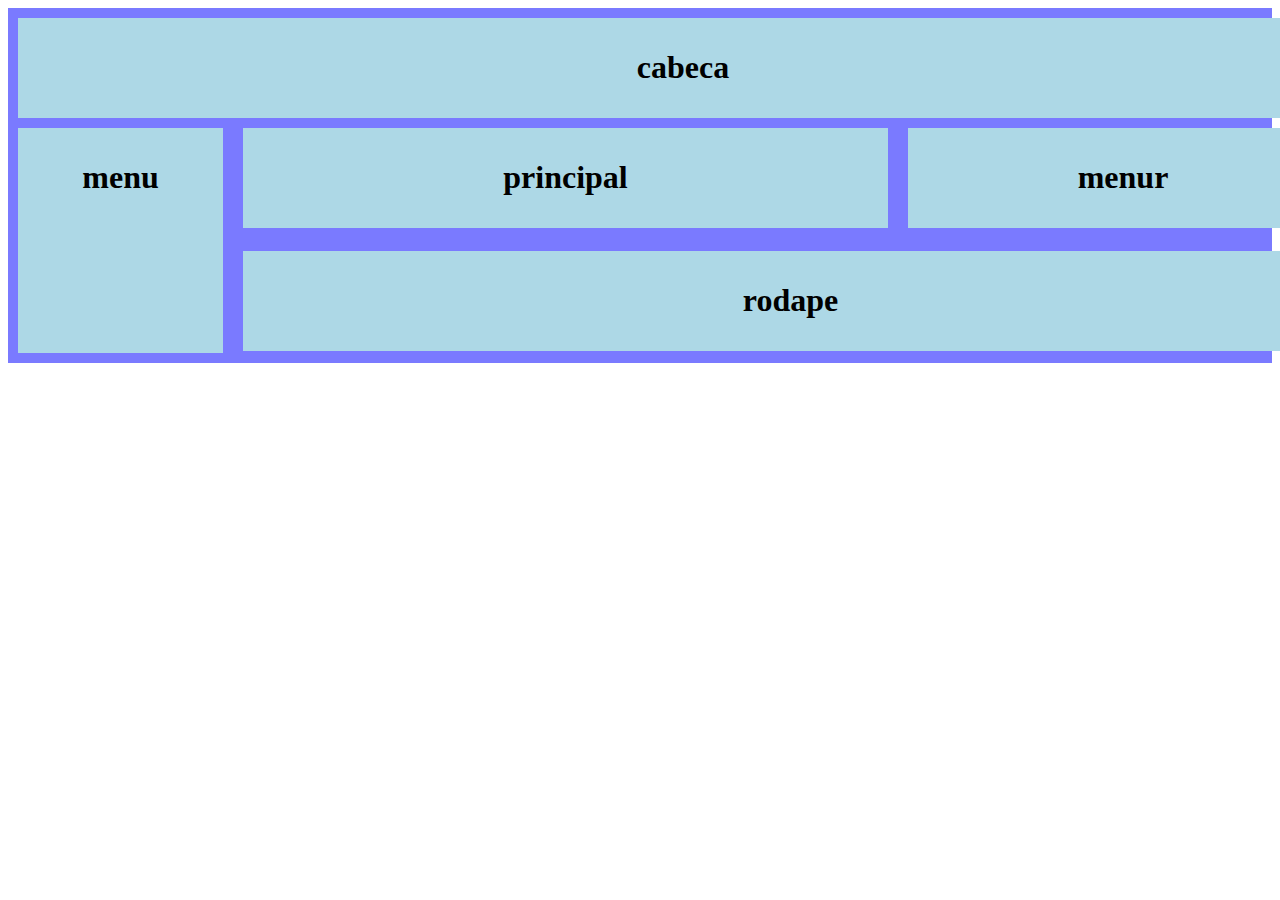
<file: aula07/index.html>
<!DOCTYPE html>
<html lang="pt-br">
<head>
    <meta charset="UTF-8">
    <meta name="viewport" content="width=device-width, initial-scale=1.0">
    <title>Document</title>
    <link rel="stylesheet" href="index.css">
</head>
<body>
    <div class="box">
        <div class="cabeca"><h1>cabeca</h1></div>
        <div class="menu"><h1>menu</h1></div>
        <div class="principal"><h1>principal</h1></div>
        <div class="menur"><h1>menur</h1></div>
        <div class="rodape"><h1>rodape</h1></div>
    </div>
</body>
</html>
</file>
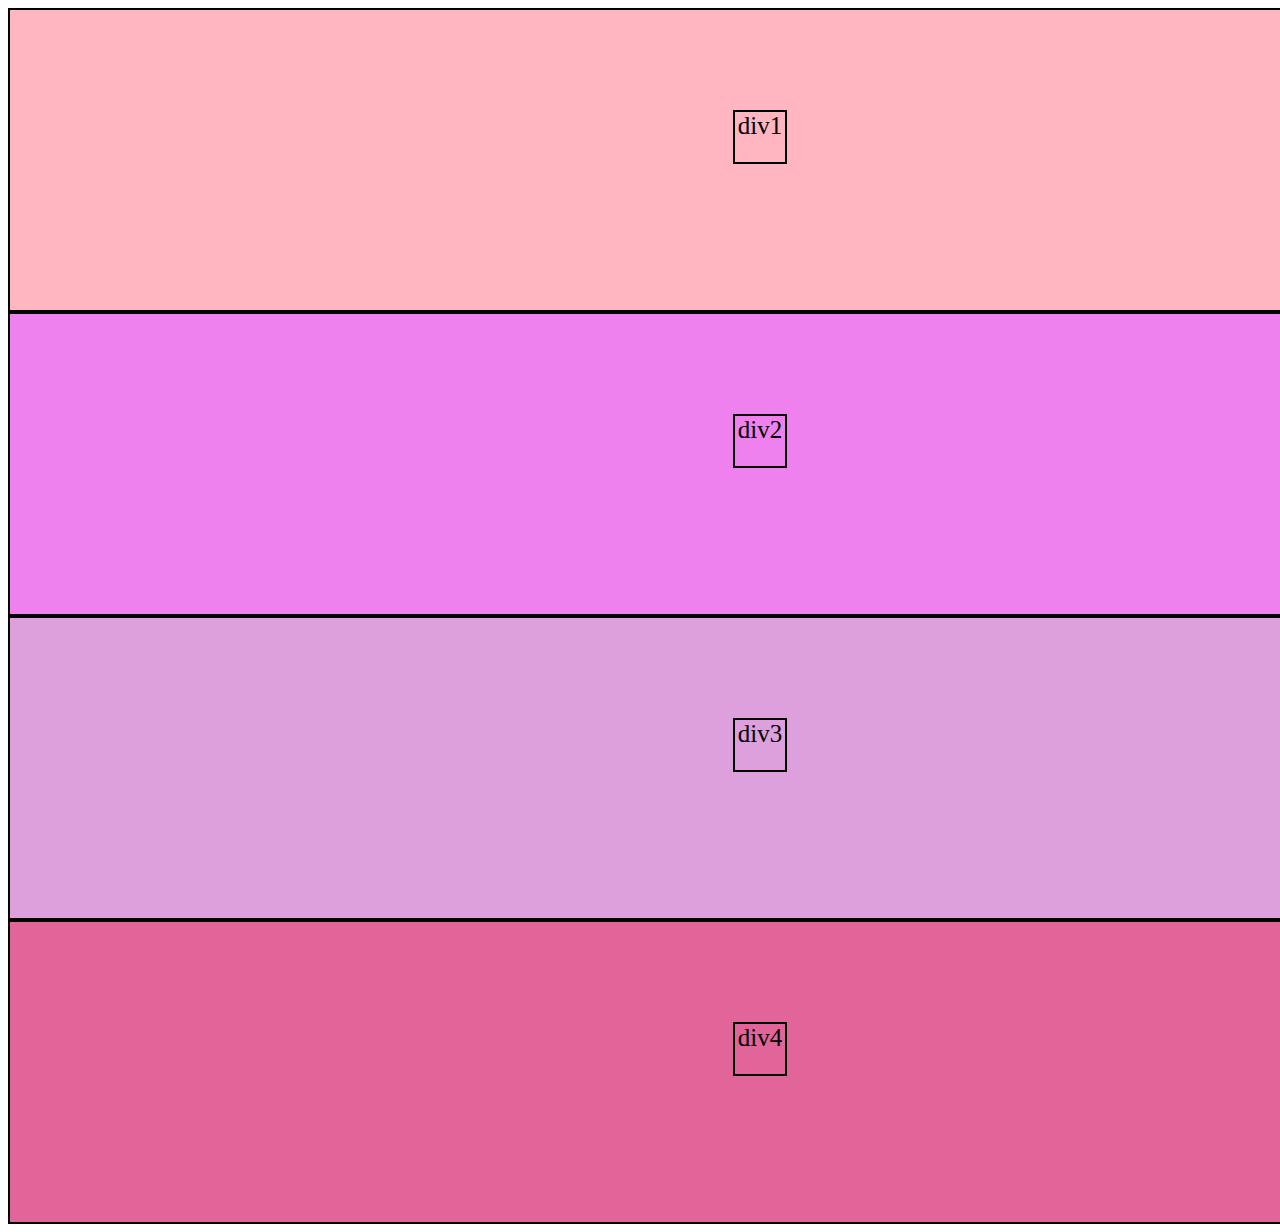
<file: aula03/atv01.html>
<!DOCTYPE html>
<html lang="pt-br">
<head>
    <meta charset="UTF-8">
    <meta name="viewport" content="width=device-width, initial-scale=1.0">
    <title>atv01</title>
    <link rel="stylesheet" href="atv01.css">
</head>
<body>
    <div id="div1"><div id="d1">div1</div></div>
    <div id="div2"><div id="d2">div2</div></div>
    <div id="div3"><div id="d3">div3</div></div>
    <div id="div4"><div id="d4">div4</div></div>
   
</body>
</html>
</file>
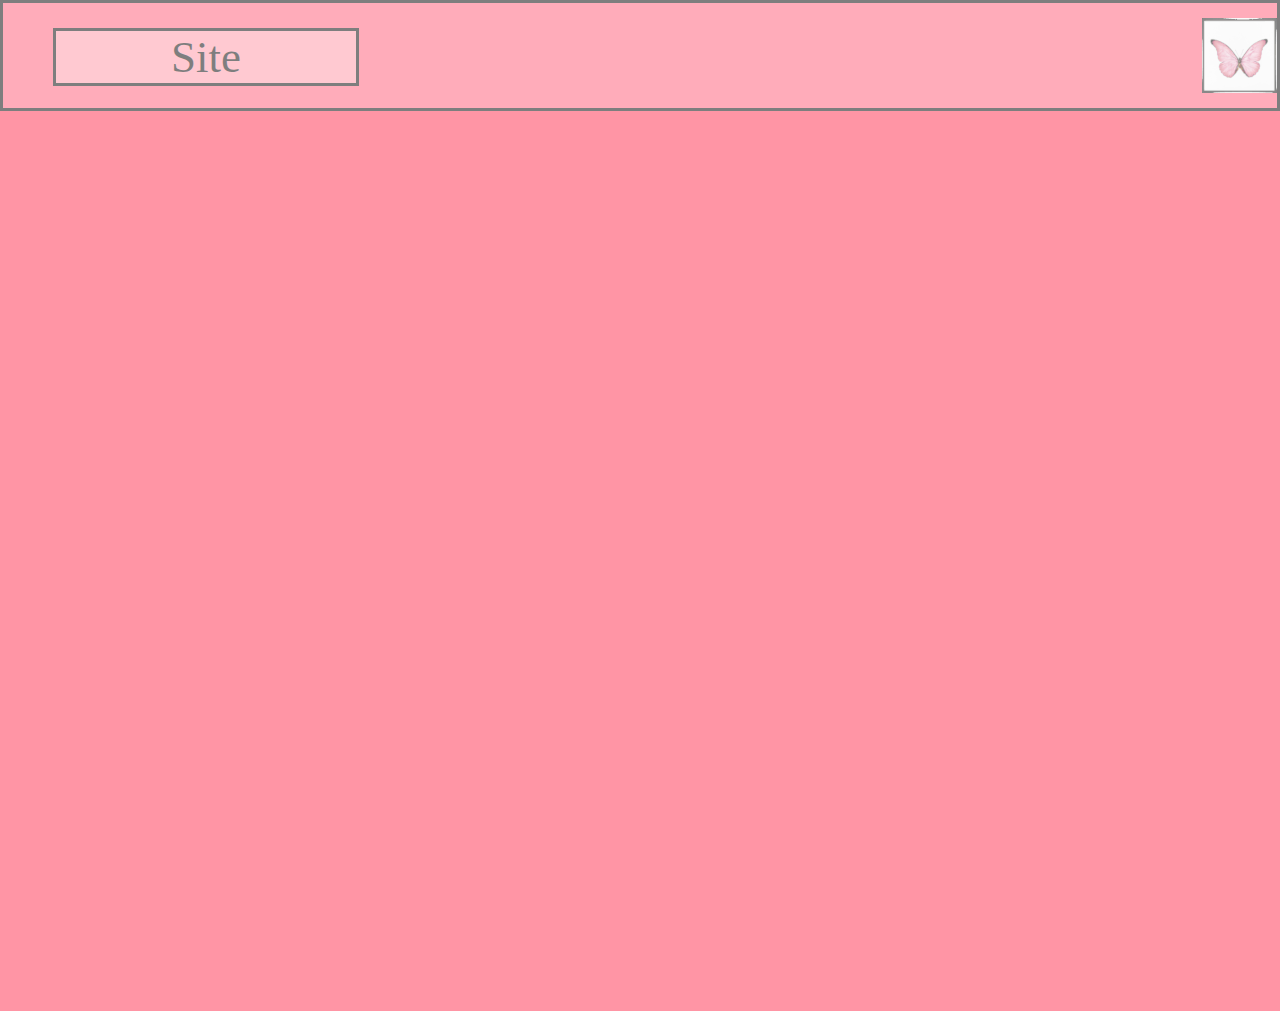
<file: aula04/atv02.html>
<!DOCTYPE html>
<html lang="pt-br">
  <head>
    <meta charset="UTF-8" />
    <meta name="viewport" content="width=device-width, initial-scale=1.0" />
    <title>atv02</title>
    <link rel="stylesheet" href="atv02.css" />
  </head>
  <body>
    <div id="cabecalho">
      <div id="corpo">Site</div>
    </div>

    <div id="conteudo"></div>
  </body>
</html>
</file>
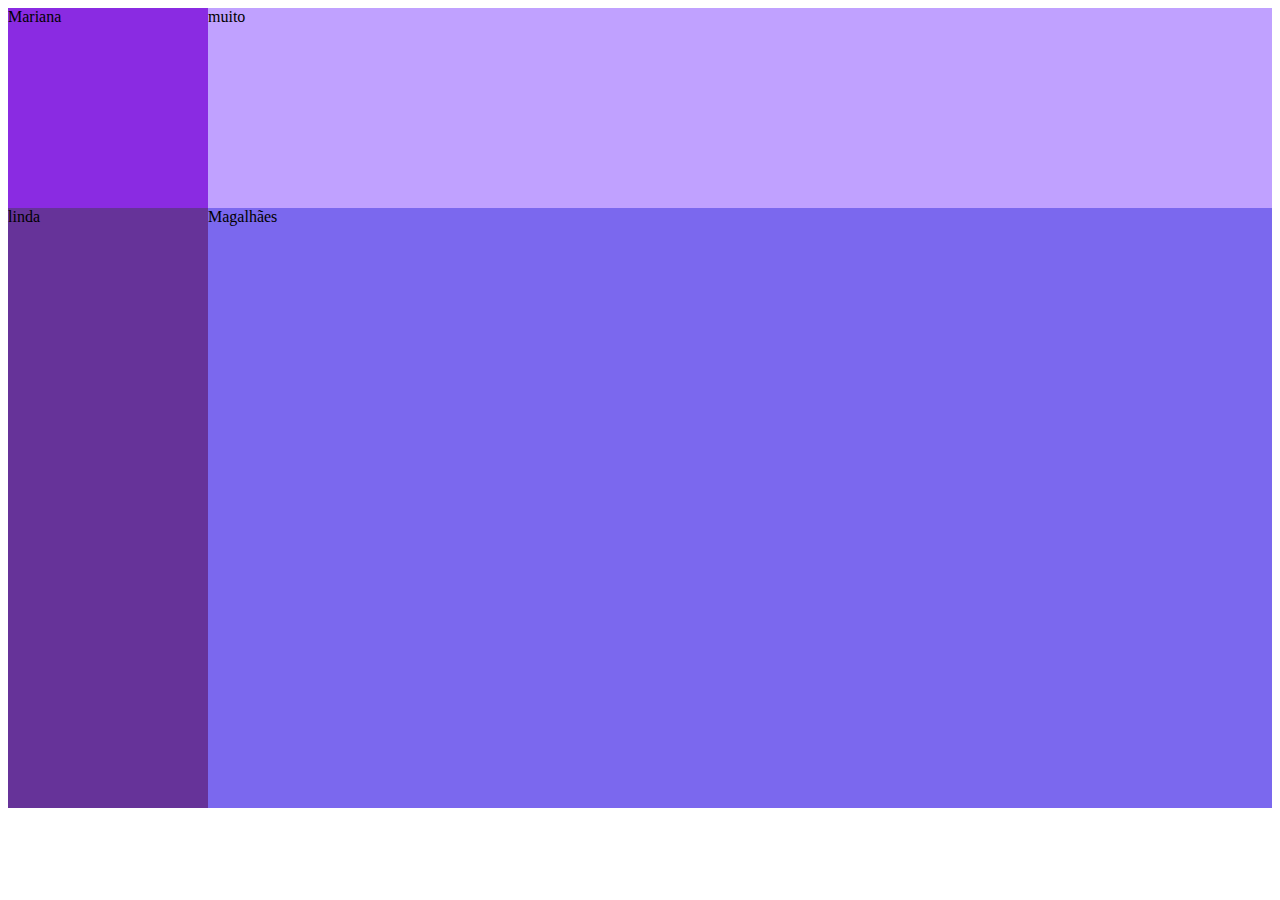
<file: aula06/atv01.html>
<!DOCTYPE html>
<html lang="pt-br">
<head>
    <meta charset="UTF-8">
    <meta name="viewport" content="width=device-width, initial-scale=1.0">
    <title>Document</title>
    <link rel="stylesheet" href="atv01.css">
</head>
<body>
    <div class="box">
        <div class="mariana">Mariana</div>
        <div class="magalhaes">Magalhães</div>
        <div class="muito">muito</div>
        <div class="linda">linda</div>


    </div>
</body>
</html>
</file>
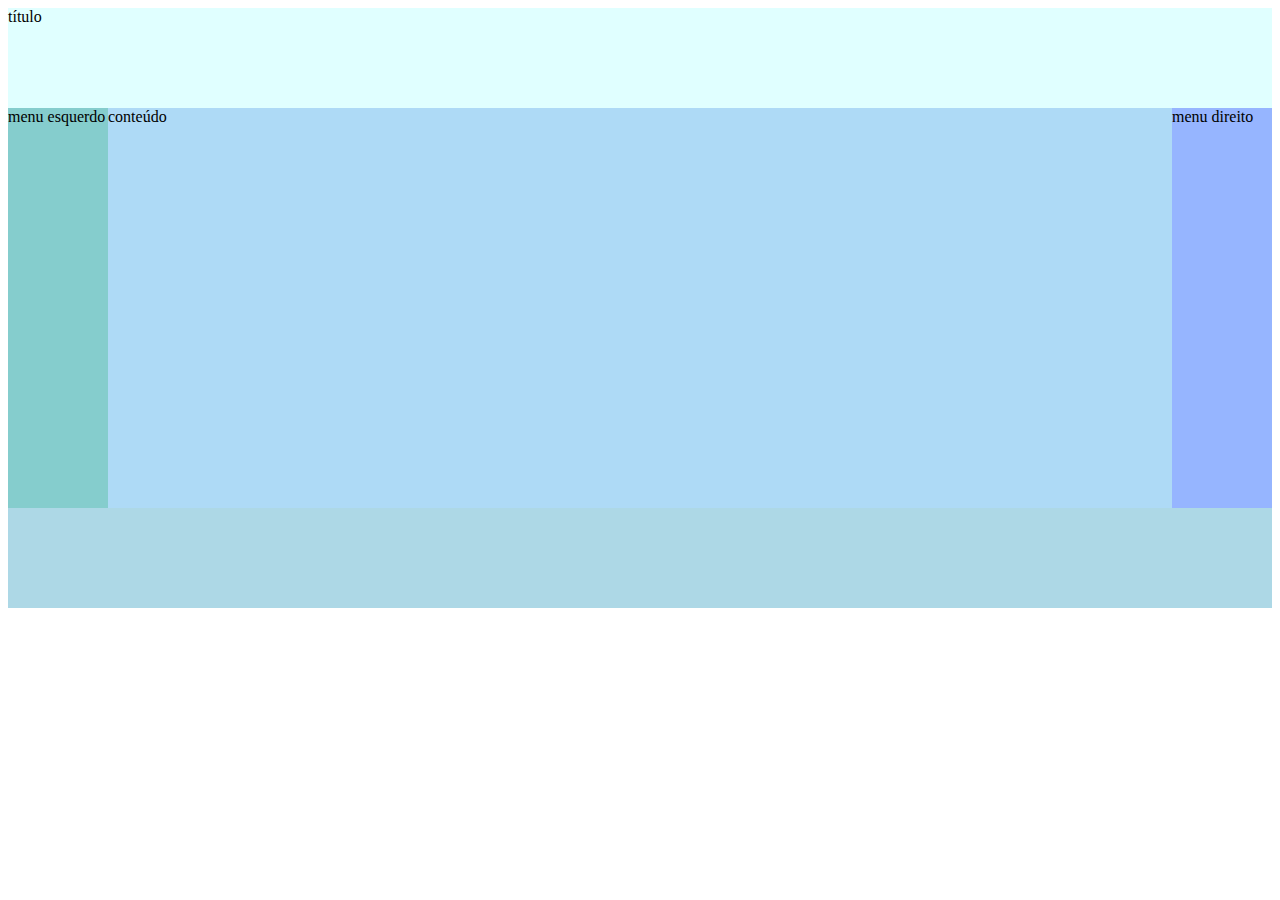
<file: aula06/atv02.html>
<!DOCTYPE html>
<html lang="pt-br">
<head>
    <meta charset="UTF-8">
    <meta name="viewport" content="width=device-width, initial-scale=1.0">
    <title>Document</title> 
    <link rel="stylesheet" href="atv02.css">
</head>
<body>
    <div class="box">
        <div class="titulo">título</div>
        <div class="conteudo">conteúdo</div>
        <div class="menur">menu direito</div>
        <div class="menul">menu esquerdo</div>
    </div>

</body>
</html>
</file>
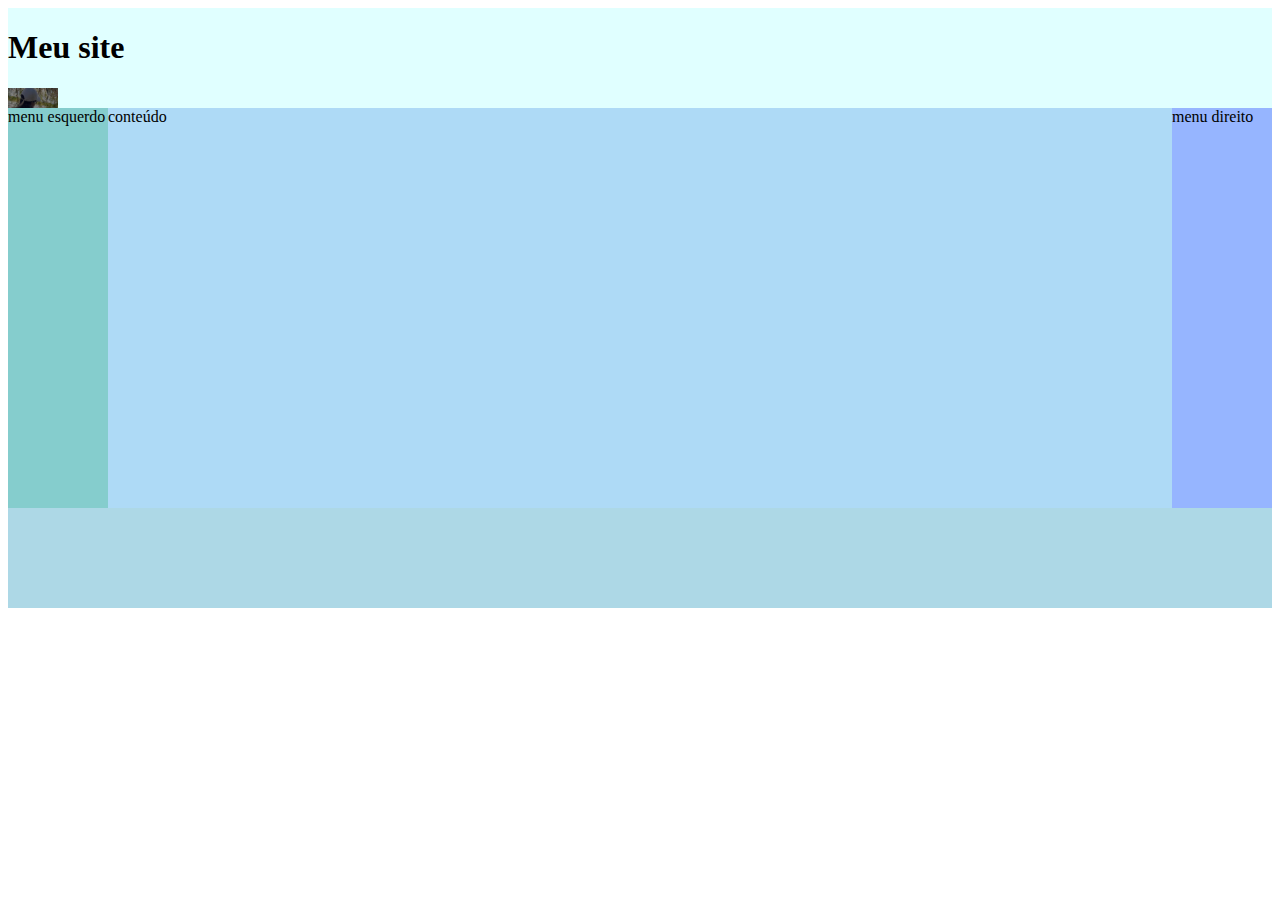
<file: aula06/atv03.html>
<!DOCTYPE html>
<html lang="pt-br">
<head>
    <meta charset="UTF-8">
    <meta name="viewport" content="width=device-width, initial-scale=1.0">
    <title>Document</title> 
    <link rel="stylesheet" href="atv03.css">
</head>
<body>
    <div class="box">
        <div class="titulo"> <h1>Meu site</h1> 
            <img src="atvo6imagem.jpeg" alt="">
        </div>
        <div class="conteudo">conteúdo</div>
        <div class="menur">menu direito</div>
        <div class="menul">menu esquerdo</div>
    </div>

</body>
</html>
</file>
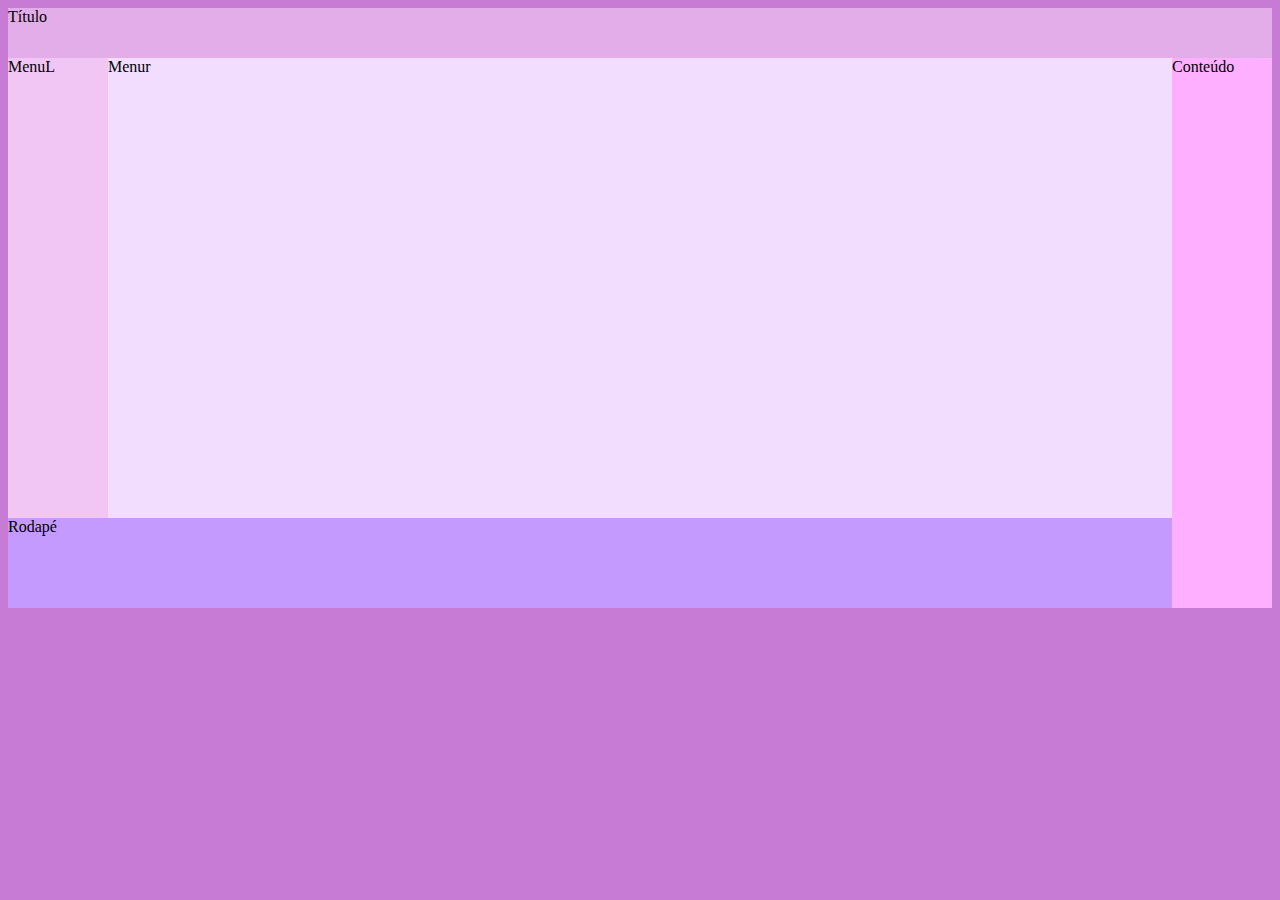
<file: aula06/exp01.html>
<!DOCTYPE html>
<html lang="pt-br">
<head>
    <meta charset="UTF-8">
    <meta name="viewport" content="width=device-width, initial-scale=1.0">
    <title>webmedio</title>
    <link rel="stylesheet" href="exp01.css">
</head>
<body>
    <div class="box">
        <div class="titulo">Título</div>
        <div class="menul"> MenuL</div>
        <div class="conteudo">Conteúdo</div>
        <div class="menur">Menur</div>
        <div class="rodape">Rodapé</div>
    </div>
    
</body>
</html>
</file>
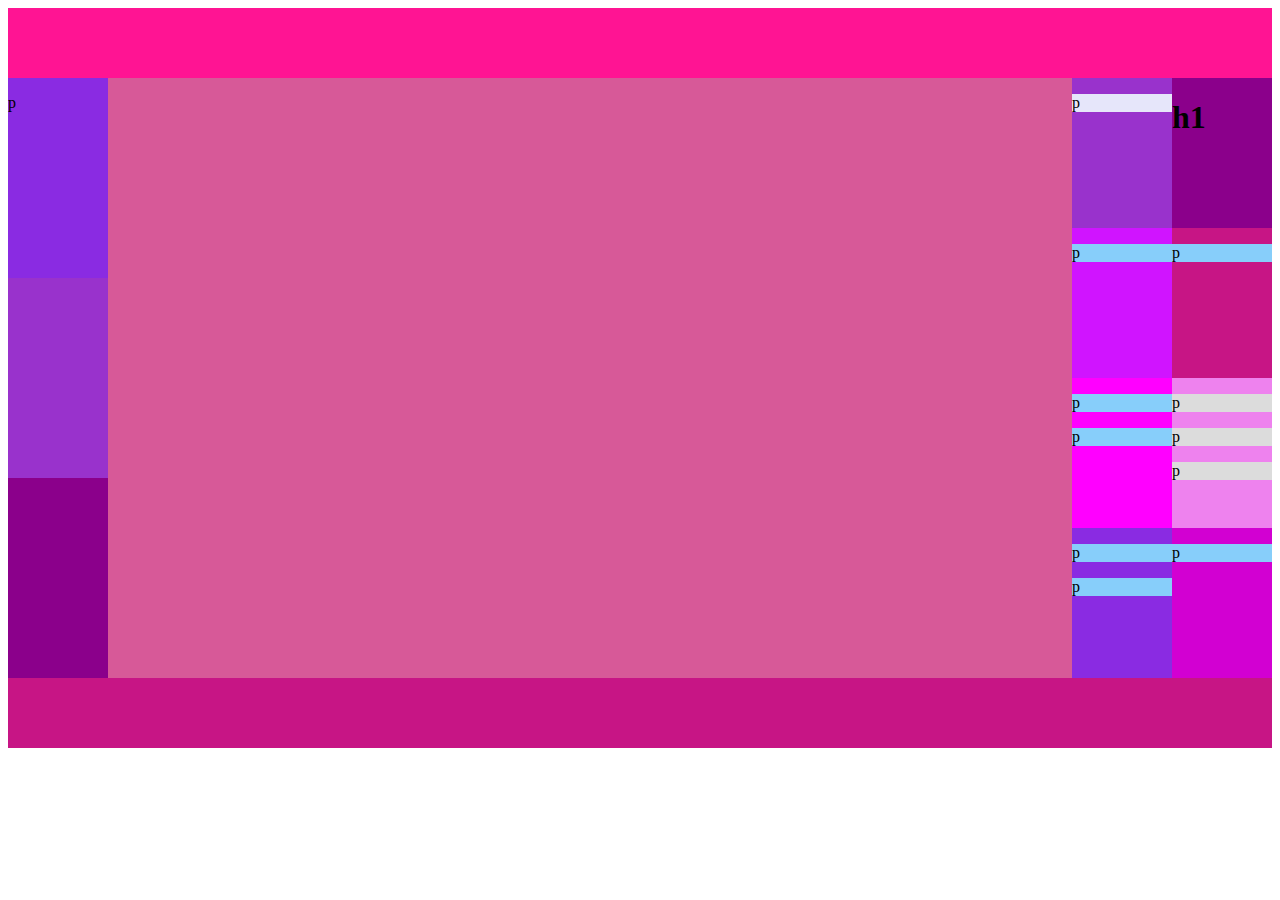
<file: aula08/atv01.html>
<!DOCTYPE html>
<html lang="pt-br">
<head>
    <meta charset="UTF-8">
    <meta name="viewport" content="width=device-width, initial-scale=1.0">
    <title>atv01</title>
    <link rel="stylesheet" href="atv01.css">
</head>
<body>
    <div class="box">
        <div class="t"></div>
        <div class="l">
        <div class="ce1"><p>p</p></div>
        <div class="ce2"></div>
        <div class="ce3"></div>
        </div>
        <div class="co"></div>
        <div class="r">
            <div class="cd1"><p>p</p></div>
            <div class="cd2"><h1>h1</h1></div>
            <div class="cd3"><p>p</p></div>
            <div class="cd4"><p>p</p></div>
            <div class="cd5"><p>p</p><p>p</p></div>
            <div class="cd6"><p>p</p><p>p</p><p>p</p></div>
            <div class="cd7"><p>p</p><p>p</p></div>
            <div class="cd8"><p>p</p></div>
        </div>
        <div class="ro"></div>
    </div>
</body>
</html>
</file>
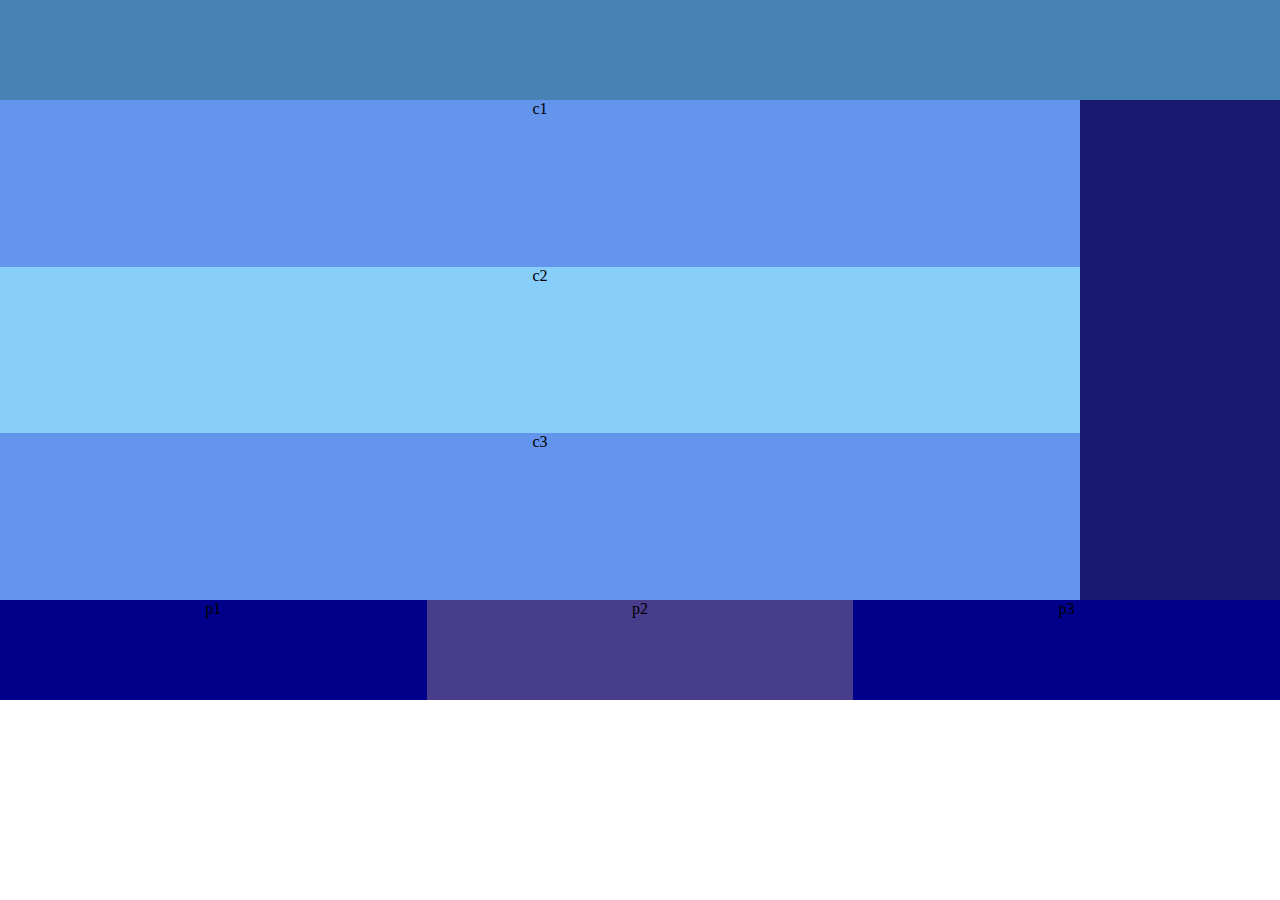
<file: aula09/atv01.html>
<!DOCTYPE html>
<html lang="pt-br">
  <head>
    <meta charset="UTF-8" />
    <meta name="viewport" content="width=device-width, initial-scale=1.0" />
    <title>atv01</title>
    <link rel="stylesheet" href="atv01.css" />
  </head>
  <body>
    <div class="box">
      <div class="cabeca"></div>
      <div class="conteudo">
        <div class="c1">c1</div>
        <div class="c2">c2</div>
        <div class="c3">c3</div>
      </div>
      <div class="lateral"></div>
      <div class="rodape">
        <div class="p1">p1</div>
        <div class="p2">p2</div>
         <div class="p3">p3</div>
      </div>
    </div>
  </body>
</html>
</file>
<file: aula07/index.css>
.box {
    grid-template-areas: "cabeca cabeca cabeca"
                         "menu principal menur"
                         "menu rodape rodape";
    grid-template-columns: 225px auto 450px;
    display: grid;
    background-color: rgb(122, 122, 255);
}

.cabeca {
    background-color: lightblue;
    grid-area: cabeca;
    height: 100px;
    width: 1330px;
    margin-top: 10px;
    margin-left: 10px;
}
.menu {
    background-color: lightblue;
    grid-area: menu;
    height: 225px;
    margin-left: 10px;
    margin: 10px;
}
.menur{
    background-color: lightblue;
    grid-area: menur;
    height: 100px;
    margin-right: 10px;
    margin: 10px;
}
.rodape {
    background-color: lightblue;
    grid-area: rodape;
    height: 100px;
    margin-right: 10px;
    margin: 10px;
}
.principal {
    background-color: lightblue;
    grid-area: principal;
    height: 100px;
    margin: 10px;
}

h1 {
    padding: 10px;
    text-align: center;
}
</file>
<file: aula03/atv01.css>
#div1{
    background-color: lightpink;
    height: 200px;
    width: 1500px;
    text-align: center;
    font-size: 25px;
    padding-top: 100px;
border:2px solid;
    }
    #div2{
    background-color: hsl(300, 76%, 72%);
    height: 200px;
    width: 1500px;
    text-align: center;
    font-size: 25px;
    padding-top: 100px;
    border:2px solid;
    }
    #div3{
    background-color: plum;
    height: 200px;
    width: 1500px;
    text-align: center;
    font-size: 25px;
    padding-top: 100px;
    border:2px solid;
    }
    #div4{
    background-color: rgba(226, 101, 153, 100);
    height: 200px;
    width: 1500px;
    text-align: center;
    font-size: 25px;
    padding-top: 100px;
    border:2px solid;
    }
    #d1{
    border: 2px solid;
    height: 50px;
    width: 50px;
    margin: 0 auto;
    
    }
    #d2 {
    border: 2px solid;
    height: 50px;
    width: 50px;
    margin: 0 auto;
    }
    #d3 {
    border: 2px solid;
    height: 50px;
    width: 50px;
    margin: 0 auto;
    
    }
    #d4 {
    border: 2px solid;
    height: 50px;
    width: 50px;
    margin: 0 auto;
        
    }
</file>
<file: aula04/atv02.css>
*{
margin: 0;
}

div{
background-color: rgb(255, 149, 165);
font-size: 45px;
}

#cabecalho{
opacity: 0;
width: 1fr; height: 105px;
opacity: 0.5;
border: 3px solid;
background: url("img01.png") no-repeat scroll right rgb(255, 92, 119);


}

#corpo{
    border: 3px solid;
    margin: 25px 50px;
    width: 300px; 
    text-align: center;
}

#conteudo{
    width: 1fr;
    height: 100vh;

}
</file>
<file: aula06/atv01.css>
.box{
    background-color: rgb(225, 168, 253);
    height: 800px;
    display: grid;
    grid-template-areas: "mariana muito"
                         "linda magalhaes";
    grid-template-columns: 200px 1fr;
    grid-template-rows: 200px 1fr;
}

.mariana{
    background-color: blueviolet;
    grid-area: mariana;
}

.magalhaes{
    background-color: mediumslateblue;
    grid-area: magalhaes;
}

.muito{
    background-color: rgb(192, 161, 255);
    grid-area: muito;

}

.linda{
    background-color: rebeccapurple;
    grid-area: linda;
}
</file>
<file: aula06/atv02.css>
.box{
    background-color: lightblue;
    height: 600px;
    display: grid;
    grid-template-areas: "titulo titulo titulo"
                         "menul conteudo menur"
                         "rodape rodape rodape";
    grid-template-columns: 100px 1fr 100px;
    grid-template-rows: 100px 400px 400px;
}

.titulo{
    background-color: lightcyan;
    grid-area: titulo;
}

.conteudo{
    background-color: rgb(174, 218, 246);
    grid-area: conteudo;
}

.menul{
    background-color: rgb(133, 205, 205);
    grid-area: menul;
}

.menur{
    background-color: rgb(150, 181, 255);
    grid-area: menur;
}
</file>
<file: aula06/atv03.css>
.box{
    background-color: lightblue;
    height: 600px;
    display: grid;
    grid-template-areas: "titulo titulo titulo"
                         "menul conteudo menur"
                         "rodape rodape rodape";
    grid-template-columns: 100px 1fr 100px;
    grid-template-rows: 100px 400px 400px;
}

.titulo{
    background-color: lightcyan;
    grid-area: titulo;
}

img{ 
    width: 50px;
    height: 50px;
    
}

h1{
   
}

.conteudo{
    background-color: rgb(174, 218, 246);
    grid-area: conteudo;
}

.menul{
    background-color: rgb(133, 205, 205);
    grid-area: menul;
}

.menur{
    background-color: rgb(150, 181, 255);
    grid-area: menur;
}
</file>
<file: aula06/exp01.css>
body{
    background-color: #c77bd4;
}

.box{
    background-color: #d594df;
    height: 600px;
    display: grid;
    grid-template-areas: "titulo titulo titulo"
                         "menul conteudo menur"
                         "rodape rodape menur";
    grid-template-rows: 50px 1fr 90px;
    grid-template-columns: 100px 1fr 100px;

}
.titulo{
    background-color: #e3adea;
    grid-area: titulo;
}

.menul {
    background-color: #f1c5f4;
    grid-area: menul;
}

.conteudo {
    background-color: #ffafff;
    grid-area: menur;
}

.menur {
    background-color: rgb(243, 221, 255);
   grid-area: conteudo;
}

.rodape {
    background-color: rgb(196, 154, 255);
    grid-area: rodape;
}
</file>
<file: aula08/atv01.css>
.box{ 
   display: grid;
   grid-template-areas: "t t t"
                        "l co r"
                        "ro ro ro";
   grid-template-columns: 100px 1fr 200px;
   grid-template-rows: 70px 600px 70px;
}

.t{
    background-color: deeppink;
    grid-area: t;
}

.l{
    background-color: magenta;
    grid-area: l;
    display: grid;
    grid-template-areas: "ce1"
                         "ce2" 
                         "ce3";
    grid-template-rows: 1fr 1fr 1fr;
}

.l .ce1{
    background-color: blueviolet;
    grid-area: ce1;
}

.l .ce2{
    background-color: darkorchid;
    grid-area: ce2;
}

.l .ce3{ 
    background-color: darkmagenta;
    grid-area: ce3;
}


.co{
    background-color: rgb(215, 89, 152);
    grid-area: co;
}

.r{
    background-color: mediumorchid;
    grid-area: r;
    display: grid;
    grid-template-areas: "cd1 cd2"
                         "cd3 cd4"
                         "cd5 cd6"
                         "cd7 cd8";
    grid-template-rows: 1fr 1fr 1fr 1fr;
    grid-template-columns: 100px 100px 100px;
}

.r .cd1{
    background-color: darkorchid;
    grid-area: cd1;
}

.r .cd2{
    background-color: darkmagenta;
    grid-area: cd2;
}

.r .cd3{
    background-color: rgb(208, 20, 255);
    grid-area: cd3;
}

.r .cd4{
    background-color: mediumvioletred;
    grid-area: cd4;
}

.r .cd5{
    background-color: fuchsia;
    grid-area: cd5;
}

.r .cd6{
    background-color: violet;
    grid-area: cd6;
}

.r .cd7{
    background-color: blueviolet;
    grid-area: cd7;
}

.r .cd8{
    background-color: rgb(210, 0, 210);
    grid-area: cd8;
}

.r .cd6 p{
    background-color: gainsboro;
}

.r p{
    background-color: lightskyblue;
}

.r .cd1 p{
    background-color: lavender;
} 

.ro{
    background-color: mediumvioletred;
    grid-area: ro;
}
</file>
<file: aula09/atv01.css>
body{
    margin: 0;
    text-align: center;
}
.box{
    height: 600px;
    display: grid;
    grid-template-areas: "cabeca cabeca cabeca"
                         "conteudo conteudo lateral"
                         "rodape rodape rodape";
    grid-template-rows: 100px 500px 100px;
    grid-template-columns: 100px 1fr 200px;
}

.cabeca{
    grid-area: cabeca;
    background-color: steelblue;
}

.conteudo{
    grid-area: conteudo;
    background-color: rgb(255, 150, 166);
    display: flex;
    flex-direction: column;
}

.c1, .c2, .c3{
    background-color: cornflowerblue;
    width: 100%;
    height: 33.33%;
}

.c2{
    background-color: lightskyblue;
}

.lateral{
    grid-area: lateral;
    background-color: midnightblue;
}
.rodape{
    grid-area: rodape;
    background-color: lightblue;
    display: flex;
}

.p1, .p2, .p3{
    background-color: darkblue;
    width: 33.33%;
    height: 100%;
}

.p2{
    background-color: darkslateblue;
}
</file>
